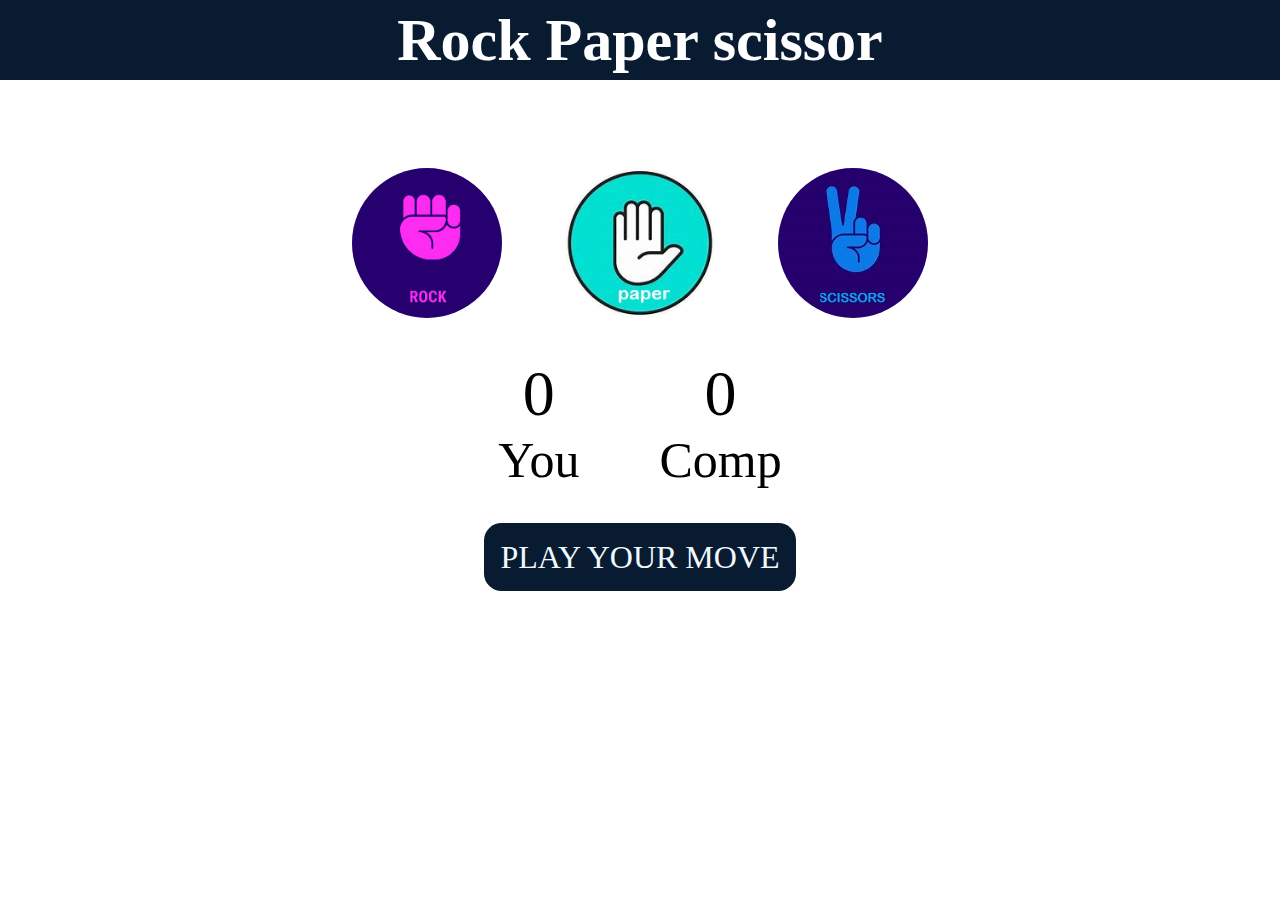
<file: rockpaperscissor/learn.html>
<!DOCTYPE html>
<html lang="en">
<head>
    <meta charset="UTF-8">
    <meta name="viewport" content="width=device-width, initial-scale=1.0">
    <title>Document</title>
    <link rel="stylesheet" href="LEARN.css">
</head>
<body>
    <h1>Rock Paper scissor</h1>
    <div class="CHOICES">
        <div class="CHOICE" id="rock">
            <img src="rock.jpg">
        </div>
        <div class="CHOICE" id="paper">
            <img src="paper.jpg">
        </div>
        <div class="CHOICE" id="scissor">
            <img src="scissor.jpg">
        </div>
    </div>

    <div class="SCORE-BOARD">
        <div class="SCORE">  
         <P id="W">0</P>
         <P>You</P>        
        </div>
        <div class="SCORE">
          <P id="y">0</P>
          <P>Comp</P>
        </div>
    </div>


    <div class="msg-container">
        <P id="msg">PLAY YOUR MOVE</P>
    </div>
    <script src='learn.js'></script>
</body>
</html>
</file>
<file: rockpaperscissor/LEARN.css>
*{
    margin: 0;
    padding: 0;
    justify-content: center;
    text-align: center;
   
    
}

h1{
    background-color: #081b31;
    color: white;
    text-align: center;
    font-size:60px;
    line-height: 5rem;  
}

.CHOICE{
 height: 165px;
 width: 165px;
 border-radius: 50%;
 justify-items: center;
 justify-content: center;
 display: flex;
 align-items: center;


}

.CHOICE:hover{
    background-color: #00ffe5;
    cursor: pointer;   
}

#f{
    height: 165px;
    width: 165px;
    border-radius: 50%;
    justify-items: center;
    justify-content: center;
    display: flex;
    align-items: center;  
}
#f:hover{
    background-color: rgb(255, 0, 0);
    cursor: pointer;
}

img{
    border-radius: 50%;
    height: 150px;
    width: 150px;
    object-fit: cover;
}

.CHOICES{
    justify-content: center;
    text-align: center;
    display: flex;
    gap: 3rem;
    margin-top: 5rem;
    border-radius: 3rem;
    font-size: small;
    align-items: center;
   
}

.SCORE-BOARD{
    text-align: center;
    justify-content: center;
    display: flex;
    gap: 5rem;
    align-items: center;
    font-size: 2rem;
    margin-top: 2rem;


}

#W,#y{
    font-size: 4rem;
}

.SCORE{
    display:inline;
    font-style: bold;
    font-size: 50px;
}
#msg{
   background-color: #081b31;
   color: aliceblue;
   display: inline;
   font-size: 2rem;
   margin-top: 5rem;
   padding: 1rem;
   border-radius:1.1rem ;

}

.msg-container{
    margin-top: 50PX;
}
</file>
